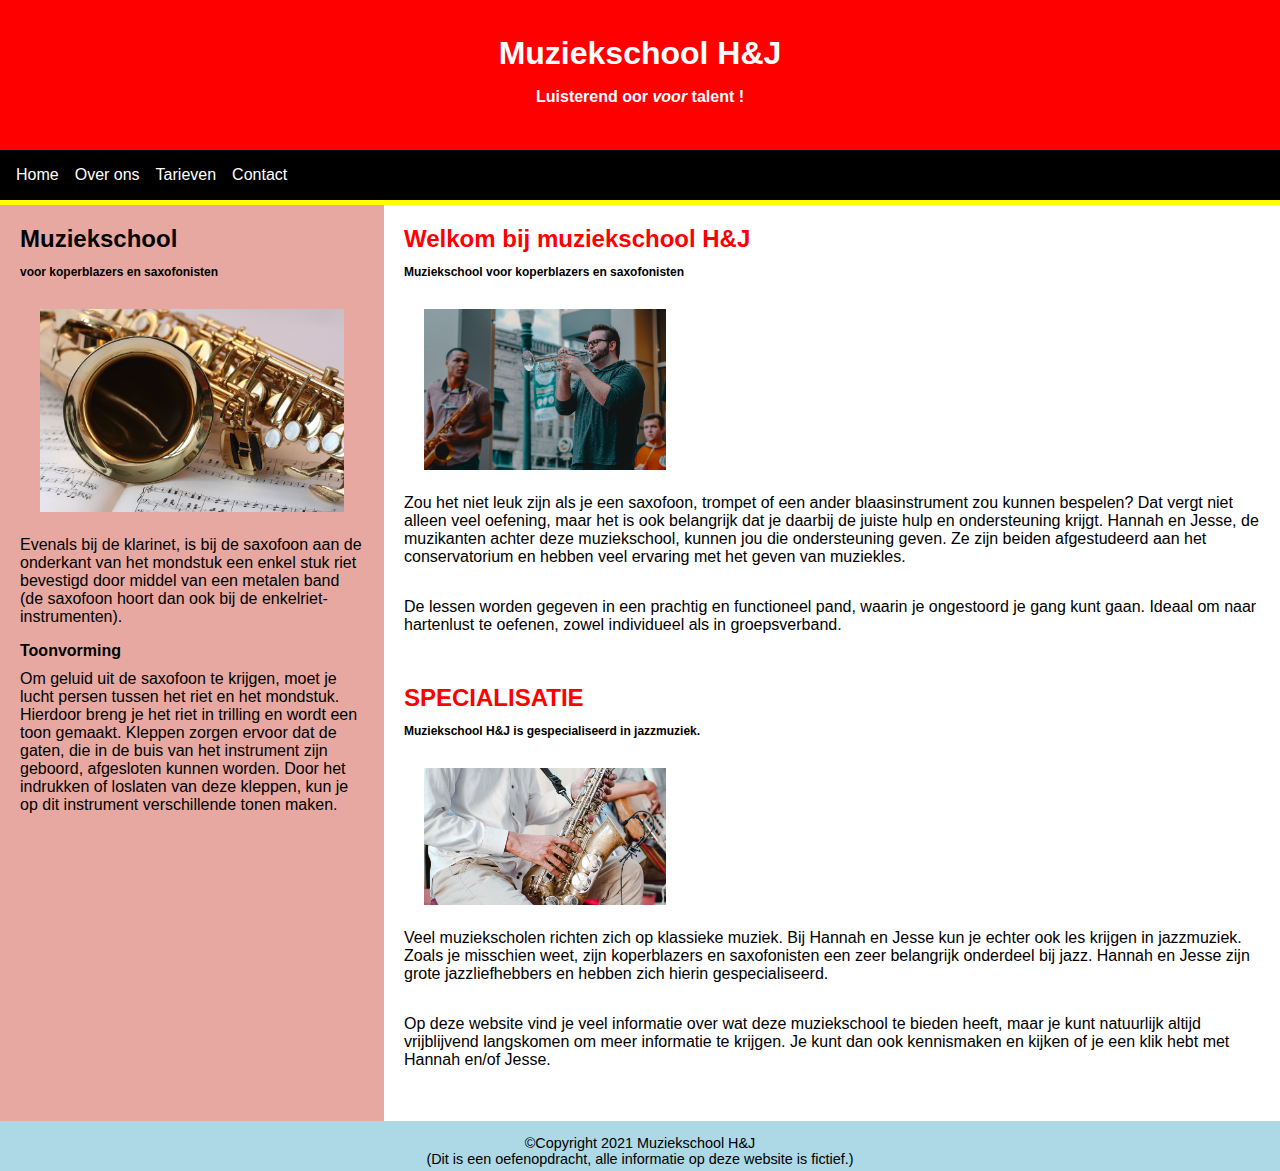
<file: index.html>
<!DOCTYPE html>
<html lang="nl">
<head>
    <meta charset="utf-8">
    <meta name="viewport" content="width=device-width, initial-scale=1.0">
    <title>Home</title>
    <meta name="description"  content = "Dit is de website van muziekschool H&J">
    <meta name = "keywords" content = "Muziekschool, H&J, Panningen, koperblazers,saxofonisten, saxofoon">
    <meta name = "author" content = "I. Braam">
    <link rel="stylesheet" type="text/css" href="styles/mainstyle.css">
    <link rel="preconnect" href="https://fonts.googleapis.com">
    <link rel="preconnect" href="https://fonts.gstatic.com" crossorigin>
    <link href="https://fonts.googleapis.com/css2?family=Lemon&display=swap" rel="stylesheet">

</head>
<body>
    <header>
        <h1>Muziekschool H&J</h1>
        <h3>Luisterend oor <i>voor</i> talent !</h3>
    </header>
    
    <!-- Navigatie + gele lijn -->
    <nav>
        <ul>
        <li><a href="index.html">Home</a></li>
        <li><a href="overons.html">Over ons</a></li>
        <li><a href="tarieven.html">Tarieven</a></li>
        <li><a href="contact.html">Contact</a></li>
        </ul>
        <div class="geel-streepje"></div>
    </nav>

    <div id="content">
        <section class="linkervlak">
            <h2>Muziekschool</h2>
            <h4>voor koperblazers en saxofonisten</h4>
            <img class="linkervlak-afbeelding" src="afbeeldingen/saxofoon_i.jpeg" alt="Abeelding saxofoon">
            <p>Evenals bij de klarinet, is bij de saxofoon aan de onderkant van het mondstuk een enkel stuk riet bevestigd door middel van een metalen band (de saxofoon hoort dan ook bij de enkelriet-instrumenten).
            </p>
            <h3>Toonvorming</h3>
            <p>Om geluid uit de saxofoon te krijgen, moet je lucht persen tussen het riet en het mondstuk. Hierdoor breng je het riet in trilling en wordt een toon gemaakt. Kleppen zorgen ervoor dat de gaten, die in de buis van het instrument zijn geboord, afgesloten kunnen worden. Door het indrukken of loslaten van deze kleppen, kun je op dit instrument verschillende tonen maken.
            </p>
        </section>
        <section class="rechtervlak">
            <h2>Welkom bij muziekschool H&J</h2>
            <h4>Muziekschool voor koperblazers en saxofonisten</h4>            
            <img class="rechtervlak-afbeelding" src="afbeeldingen/trompet_i.jpeg" alt="Abeelding saxofoon">
            <p>Zou het niet leuk zijn als je een saxofoon, trompet of een ander blaasinstrument zou kunnen bespelen? Dat vergt niet alleen veel oefening, maar het is ook belangrijk dat je daarbij de juiste hulp en ondersteuning krijgt. Hannah en Jesse, de muzikanten achter deze muziekschool, kunnen jou die ondersteuning geven. Ze zijn beiden afgestudeerd aan het conservatorium en hebben veel ervaring met het geven van muziekles.
            <p>De lessen worden gegeven in een prachtig en functioneel pand, waarin je ongestoord je gang kunt gaan. Ideaal om naar hartenlust te oefenen, zowel individueel als in groepsverband.</p>
            <br>
            <h2>SPECIALISATIE</h2>
            <h4>Muziekschool H&J is gespecialiseerd in jazzmuziek.</h4>
            <img class="rechtervlak-afbeelding" src="afbeeldingen/saxofoon2.jpeg" alt="Abeelding saxofoon">
            <p>Veel muziekscholen richten zich op klassieke muziek. Bij Hannah en Jesse kun je echter ook les krijgen in jazzmuziek. Zoals je misschien weet, zijn koperblazers en saxofonisten een zeer belangrijk onderdeel bij jazz. Hannah en Jesse zijn grote jazzliefhebbers en hebben zich hierin gespecialiseerd.</p>
            <p>Op deze website vind je veel informatie over wat deze muziekschool te bieden heeft, maar je kunt natuurlijk altijd vrijblijvend langskomen om meer informatie te krijgen. Je kunt dan ook kennismaken en kijken of je een klik hebt met Hannah en/of Jesse.</p>

        </section>
    </div>
    <footer>
        <p>
            &copy;Copyright 2021 Muziekschool H&J <br> 
            (Dit is een oefenopdracht, alle informatie op deze website is fictief.)

        </p>
    </footer>
</body>
</html>
</file>
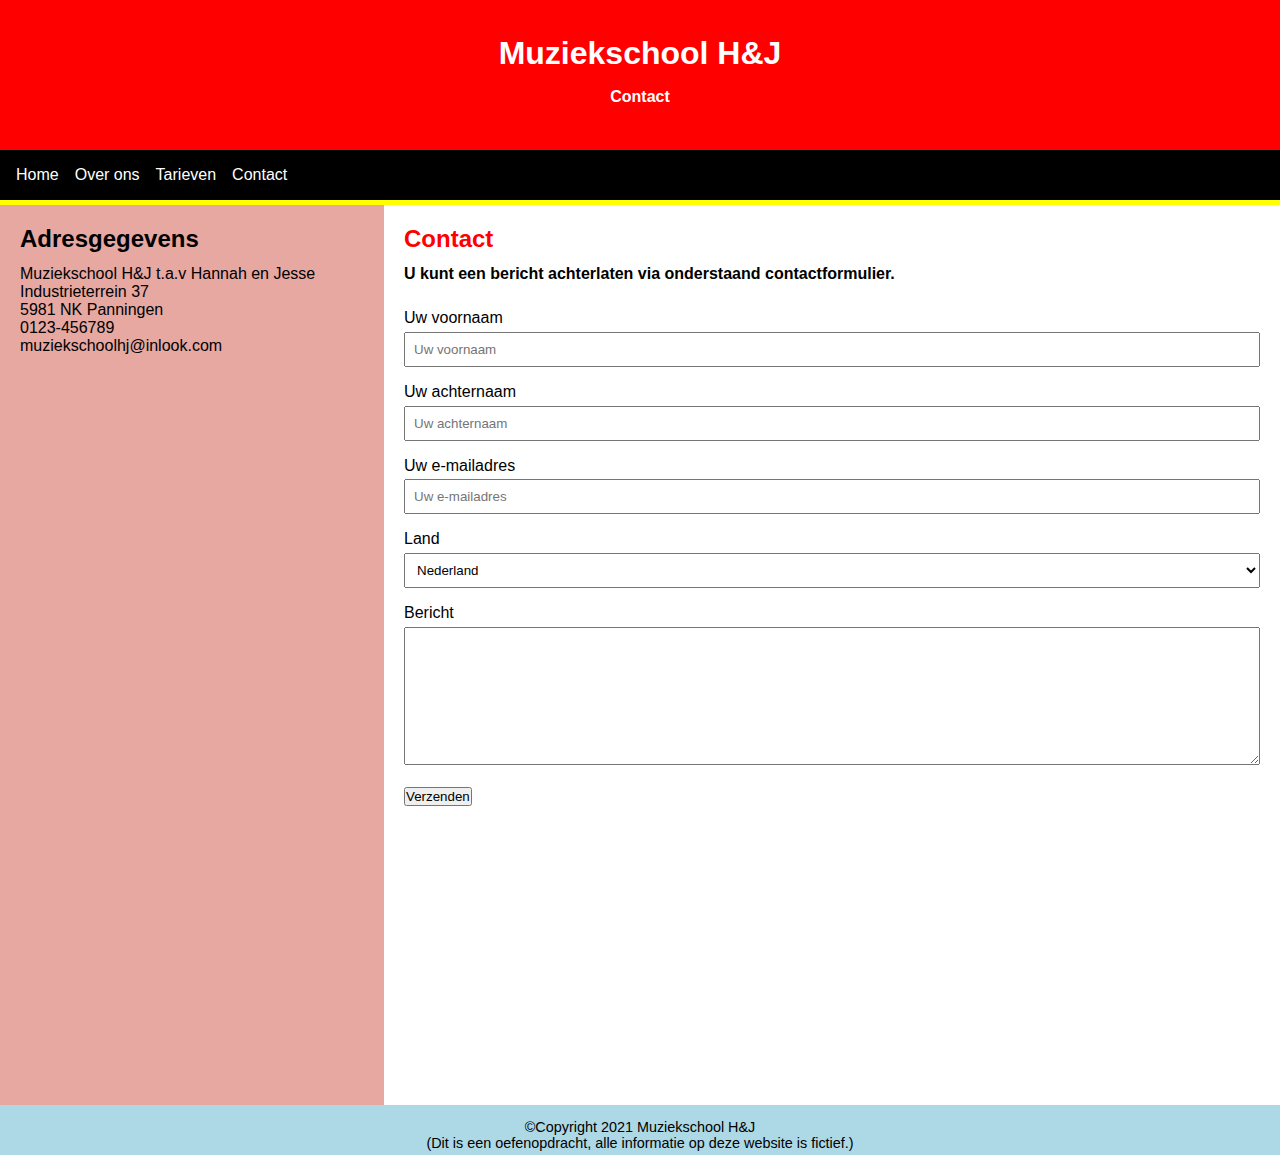
<file: contact.html>
<!DOCTYPE html>
<html lang="nl">
<head>
    <meta charset="utf-8">
    <meta name="viewport" content="width=device-width, initial-scale=1.0">
    <title>Home</title>
    <meta name="description"  content = "Dit is de contactpagina van muziekscool H&J">
    <meta name = "keywords" content = "Muziekschool, H&J, Panningen,  koperblazers, saxofonisten, saxofoon, contact ">
    <meta name = "author" content = "I. Braam">
    <link rel="stylesheet" type="text/css" href="styles/mainstyle.css">
    <link rel="preconnect" href="https://fonts.googleapis.com">
    <link rel="preconnect" href="https://fonts.gstatic.com" crossorigin>
    <link href="https://fonts.googleapis.com/css2?family=Lemon&display=swap" rel="stylesheet">

</head>
<body>
    <header>
        <h1>Muziekschool H&J</h1>
        <h3>Contact</h3>
    </header>

    <!-- Navigatie + gele lijn -->
    <nav>
        <ul>
        <li><a href="index.html">Home</a></li>
        <li><a href="overons.html">Over ons</a></li>
        <li><a href="tarieven.html">Tarieven</a></li>
        <li><a href="contact.html">Contact</a></li>
        </ul>
        <div class="geel-streepje"></div>
    </nav>
        
    <div id="content">
        <section class="linkervlak">
            <h2>Adresgegevens</h2>
            <p>Muziekschool H&J
            t.a.v Hannah en Jesse<br>
            Industrieterrein 37<br>
            5981 NK Panningen<br>
            0123-456789<br>
            muziekschoolhj@inlook.com<br>
        </p>
        <iframe class="linkervlak-kaart" src="https://www.google.com/maps/embed?pb=!1m14!1m8!1m3!1d9971.01076481045!2d5.978254091148656!3d51.334068473241665!3m2!1i1024!2i768!4f13.1!3m3!1m2!1s0x47c7485bd60bbd61%3A0x73a8c69eb69bad56!2sNHA%20Opleidingen!5e0!3m2!1snl!2snl!4v1753954529243!5m2!1snl!2snl" width="600" height="450" style="border:0;" allowfullscreen="" loading="lazy" referrerpolicy="no-referrer-when-downgrade">
        </iframe>
        </section>
        <section class="rechtervlak">
            <h2>Contact</h2>
            <h3>U kunt een bericht achterlaten via onderstaand contactformulier.</h3>
       
            <form id="contactform" action="https://formspree.io/f/xdoqkdej"  method="POST" >
            
                <label for = "voornaam" class="form-label">Uw voornaam</label>
                <input type="text" class="form-control" id="voornaam" name="voornaam" placeholder="Uw voornaam" required>
                <label for = "achternaam" class="form-label">Uw achternaam</label>
                <input type="text" class="form-control" id="achternaam" name="achternaam" placeholder="Uw achternaam" required>     
            
                <label for = "email">Uw e-mailadres</label>
                <input type="email" id="email" name = "email" placeholder="Uw e-mailadres" required>
                <label for="land">Land</label>
                    <select id="land" name="land">
                    <option value="nl">Nederland</option>
                    <option value ="be">België</option>
                    <option value="de">Duitsland</option>
                    <option value="uk">Verenigd Koninkrijk</option>
                    <option value="ov">Overig</option>

                    </select>
                <label for = "bericht">Bericht</label>
                <textarea  id="bericht" name ="bericht" placeholder="Uw bericht hier"  rows="8" maxlength="1500" required>
                </textarea>

                <br><br>
            <button type="submit" class="btn btn-primary">Verzenden</button>
            </form>

        </section>
    </div>
    <footer>
        <p>
            &copy;Copyright 2021 Muziekschool H&J <br> 
            (Dit is een oefenopdracht, alle informatie op deze website is fictief.)

        </p>
    </footer>

</body>
</html>
</file>
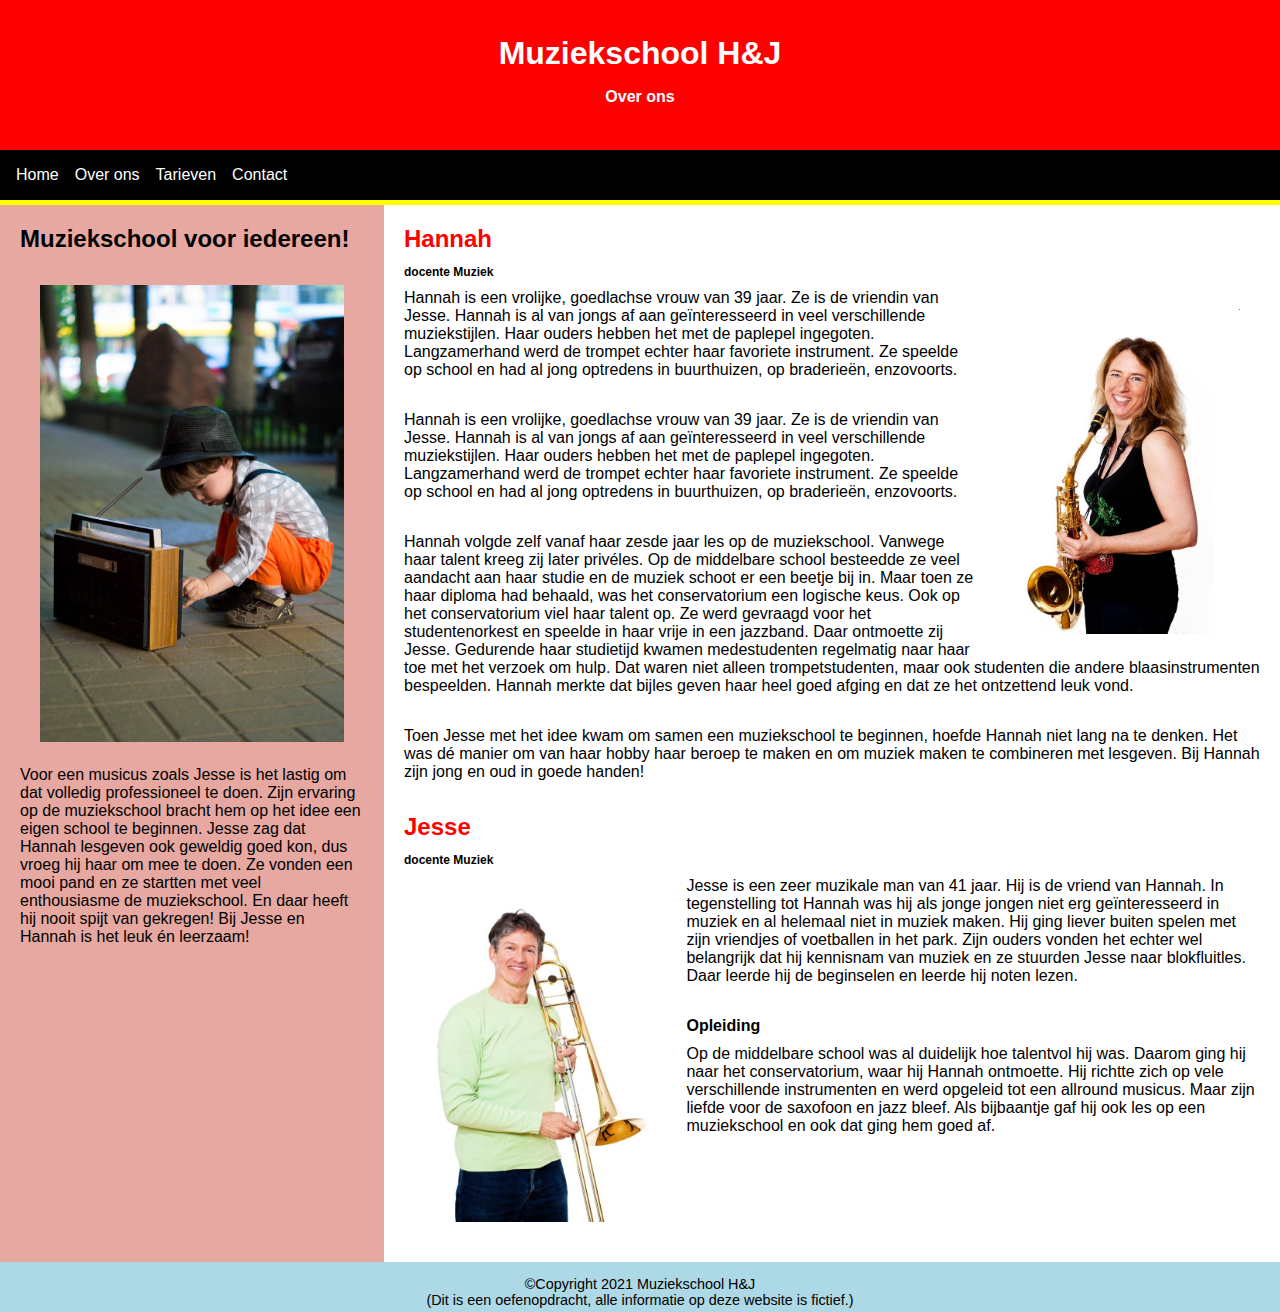
<file: overons.html>
<!DOCTYPE html>
<html lang="nl">
<head>
    <meta charset="utf-8">
    <meta name="viewport" content="width=device-width, initial-scale=1.0">
    <title>Home</title>
    <meta name="description"  content = "Deze pagina bevat een aantal feitjes over Hannah en Jesse van muziekschool H&J">
    <meta name = "keywords" content = "Muziekschool, H&J, Panningen, koperblazers,saxofonisten, saxofoon, Hannah, Jesse, H&J ">
    <meta name = "author" content = "I. Braam">
    <link rel="stylesheet" type="text/css" href="styles/mainstyle.css">
    <link rel="preconnect" href="https://fonts.googleapis.com">
    <link rel="preconnect" href="https://fonts.gstatic.com" crossorigin>
    <link href="https://fonts.googleapis.com/css2?family=Lemon&display=swap" rel="stylesheet">

</head>
<body>
    <header>
        <h1>Muziekschool H&J</h1>
        <h3>Over ons</h3>
    </header>

    <!-- Navigatie + gele lijn -->
    <nav>
        <ul>
        <li><a href="index.html">Home</a></li>
        <li><a href="overons.html">Over ons</a></li>
        <li><a href="tarieven.html">Tarieven</a></li>
        <li><a href="contact.html">Contact</a></li>
        </ul>
        <div class="geel-streepje"></div>
    </nav>

    <div id="content">
        <section class="linkervlak">
            <h2>Muziekschool voor iedereen!</h2>
            <img class="linkervlak-afbeelding" src="afbeeldingen/kind.jpeg" alt="Abeelding kind">
            <p>Voor een musicus zoals Jesse is het lastig om dat volledig professioneel te doen. 
                Zijn ervaring op de muziekschool bracht hem op het idee een eigen school te beginnen. 
                Jesse zag dat Hannah lesgeven ook geweldig goed kon, dus vroeg hij haar om mee te doen. 
                Ze vonden een mooi pand en ze startten met veel enthousiasme de muziekschool. 
                En daar heeft hij nooit spijt van gekregen! Bij Jesse en Hannah is het leuk én leerzaam!</p>

        </section>
        <section class="rechtervlak">
            <h2>Hannah</h2>
            <h4>docente Muziek</h4>
            <img class="rechtervlak-afbeelding" src="afbeeldingen/hannah.jpeg" alt="Abeelding Hannah" style ="float: right">
            <p>Hannah is een vrolijke, goedlachse vrouw van 39 jaar. Ze is de vriendin van Jesse. Hannah is al van jongs af aan geïnteresseerd in veel verschillende muziekstijlen. Haar ouders hebben het met de paplepel ingegoten. Langzamerhand werd de trompet echter haar favoriete instrument. Ze speelde op school en had al jong optredens in buurthuizen, op braderieën, enzovoorts.

            </p>
            <p>Hannah is een vrolijke, goedlachse vrouw van 39 jaar. Ze is de vriendin van Jesse. Hannah is al van jongs af aan geïnteresseerd in veel verschillende muziekstijlen. Haar ouders hebben het met de paplepel ingegoten. Langzamerhand werd de trompet echter haar favoriete instrument. Ze speelde op school en had al jong optredens in buurthuizen, op braderieën, enzovoorts.

            </p>
            <p>Hannah volgde zelf vanaf haar zesde jaar les op de muziekschool. Vanwege haar talent kreeg zij later privéles. Op de middelbare school besteedde ze veel aandacht aan haar studie en de muziek schoot er een beetje bij in. Maar toen ze haar diploma had behaald, was het conservatorium een logische keus. Ook op het conservatorium viel haar talent op. Ze werd gevraagd voor het studentenorkest en speelde in haar vrije in een jazzband. Daar ontmoette zij Jesse. Gedurende haar studietijd kwamen medestudenten regelmatig naar haar toe met het verzoek om hulp. Dat waren niet alleen trompetstudenten, maar ook studenten die andere blaasinstrumenten bespeelden. Hannah merkte dat bijles geven haar heel goed afging en dat ze het ontzettend leuk vond.

            </p>
            <p>Toen Jesse met het idee kwam om samen een muziekschool te beginnen, hoefde Hannah niet lang na te denken. Het was dé manier om van haar hobby haar beroep te maken en om muziek maken te combineren met lesgeven. Bij Hannah zijn jong en oud in goede handen!

            </p>
            
            <h2>Jesse</h2>
            <h4>docente Muziek</h4>
            <img class="rechtervlak-afbeelding" src="afbeeldingen/jesse.jpeg" alt="Abeelding Jesse" style ="float: left">
            <p>Jesse is een zeer muzikale man van 41 jaar. Hij is de vriend van Hannah. In tegenstelling tot Hannah was hij als jonge jongen niet erg geïnteresseerd in muziek en al helemaal niet in muziek maken. Hij ging liever buiten spelen met zijn vriendjes of voetballen in het park. Zijn ouders vonden het echter wel belangrijk dat hij kennisnam van muziek en ze stuurden Jesse naar blokfluitles. Daar leerde hij de beginselen en leerde hij noten lezen.

            </p>
            <h3>Opleiding</h3>
            <p>Op de middelbare school was al duidelijk hoe talentvol hij was. Daarom ging hij naar het conservatorium, waar hij Hannah ontmoette. Hij richtte zich op vele verschillende instrumenten en werd opgeleid tot een allround musicus. Maar zijn liefde voor de saxofoon en jazz bleef. Als bijbaantje gaf hij ook les op een muziekschool en ook dat ging hem goed af.

            </p>
        </section>
    </div>
    <footer>
            <p> &copy;Copyright 2021 Muziekschool H&J <br> 
            (Dit is een oefenopdracht, alle informatie op deze website is fictief.)
            </p>
    </footer>
</body>
</html>
</file>
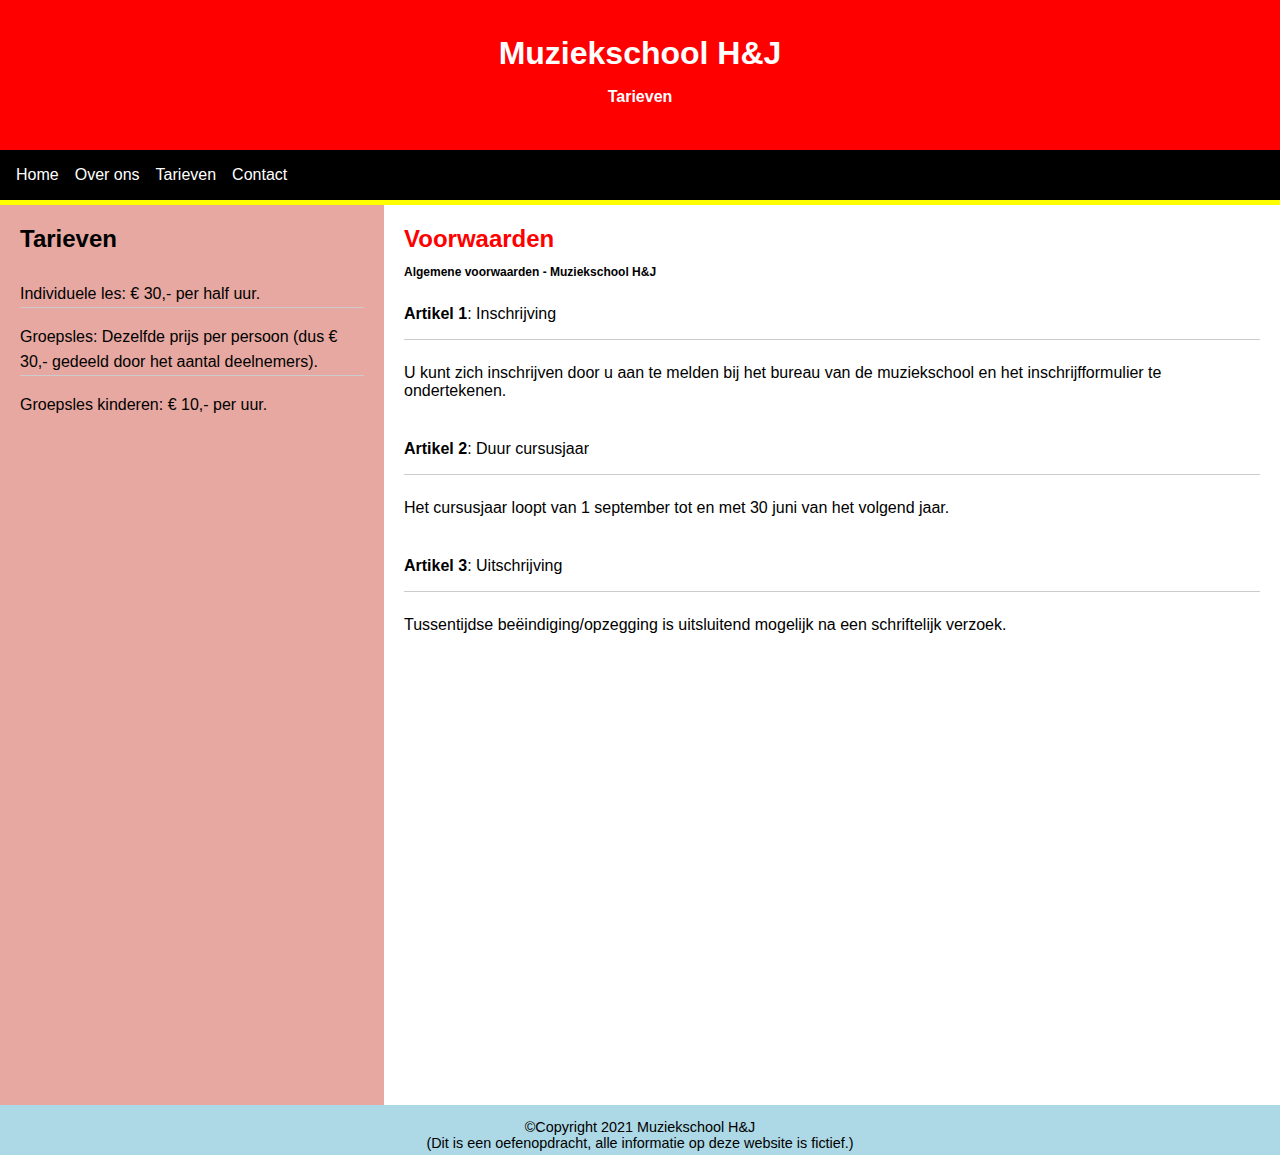
<file: tarieven.html>
<!DOCTYPE html>
<html lang="nl">
<head>
    <meta charset="utf-8">
    <meta name="viewport" content="width=device-width, initial-scale=1.0">
    <title>Home</title>
    <meta name="description"  content = "De tarieven van muziekschool H&J">
    <meta name = "keywords" content = "Muziekschool, H&J, Panningen,  tarieven ">
    <meta name = "author" content = "I. Braam">
    <link rel="stylesheet" type="text/css" href="styles/mainstyle.css">
    <link rel="preconnect" href="https://fonts.googleapis.com">
    <link rel="preconnect" href="https://fonts.gstatic.com" crossorigin>
    <link href="https://fonts.googleapis.com/css2?family=Lemon&display=swap" rel="stylesheet">

</head>
<body>
    <header>
        <h1>Muziekschool H&J</h1>
        <h3>Tarieven</h3>
    </header>

    <!-- Navigatie + gele lijn -->
    <nav>
        <ul>
        <li><a href="index.html">Home</a></li>
        <li><a href="overons.html">Over ons</a></li>
        <li><a href="tarieven.html">Tarieven</a></li>
        <li><a href="contact.html">Contact</a></li>
        </ul>
        <div class="geel-streepje"></div>
    </nav>

    <div id="content">
        <section class="linkervlak">
            <h2>Tarieven</h2>
            <table class="tarieventabel">
                <tr>
                    <td>Individuele les: € 30,- per half uur.</td>
                </tr>
                <tr>
                    <td>Groepsles: Dezelfde prijs per persoon (dus € 30,- gedeeld door het aantal deelnemers).</td>
                </tr>
                <tr>
                    <td>Groepsles kinderen: € 10,- per uur.</td>
                </tr>

            </table>
 
        </section>
        <section class="rechtervlak">
            <h2>Voorwaarden</h2>
            <h4>Algemene voorwaarden - Muziekschool H&J</h4>
            <dl>
                <dt><strong>Artikel 1</strong>: Inschrijving</dt>
                <dd>U kunt zich inschrijven door u aan te melden bij het bureau van de muziekschool en het inschrijfformulier te ondertekenen.

                </dd>
            </dl>
            <dl>
                <dt><strong>Artikel 2</strong>: Duur cursusjaar</dt>
                <dd>Het cursusjaar loopt van 1 september tot en met 30 juni van het volgend jaar.</dd>
            </dl>
            <dl>
                <dt><strong>Artikel 3</strong>: Uitschrijving</dt>
                <dd>Tussentijdse beëindiging/opzegging is uitsluitend mogelijk na een schriftelijk verzoek.</dd>
            </dl>

        </section>
    </div>
    <footer>
            <p>&copy;Copyright 2021 Muziekschool H&J <br> 
            (Dit is een oefenopdracht, alle informatie op deze website is fictief.)</p>
    </footer>
</body>
</html>
</file>
<file: styles/mainstyle.css>
* {
  margin: 0;
  padding: 0;
  box-sizing: border-box;
}

body {
  font-family: Arial, sans-serif;
}

#content {
  display: flex;
  min-height: 100vh;
}

header {
  background-color: red;
  color: white;
  text-align: center;
  height: 150px;
  display: flex;
  flex-direction: column;
  justify-content: center;
  align-items: center;
  width: 100%;
}
/* Aangepast voor mobiel */
@media (max-width: 768px) {
   header{
     height: 90px;
   }
}

h1 {
  font-size: 2em;
  padding-bottom: 0.5em;
}

h2 {
  font-size: 1.5em;
  padding-bottom: 0.5em;
}

h3 {
  font-size: 1em;
  padding-bottom: 10px;
}
h4 {
  font-size: 0.75em;
  padding-bottom: 10px;
}


/* Navigatie + gele lijn */
nav {
  background-color: black;
  color: white;
}
 
nav ul {
  list-style: none;
  display: flex;
  flex-wrap: wrap;
  justify-content: flex-start;
  padding: 0.5em 1em;
}

nav li {
  margin: 0.5em 1em 0.5em 0;
}

nav a {
  color: white;
  text-decoration: none;
}

/* Aangepast voor mobiel */
@media (max-width: 768px) {
   nav ul {
      display: block;
      text-align: center;
   }
   nav li {
      margin-bottom: 10px 0;
   }
   nav a {
      display: inline-block;
   }
}

.geel-streepje {
  height: 5px;
  background-color: yellow;
}



.linkervlak {
  background-color: #E6A8A1;
  color: black;
  padding: 20px;
  width: 30%;
}


.rechtervlak {
  background-color: white;
  color: black;
  padding: 20px;
  width: 70%;
}
/* Aangepast voor mobiel */
@media (max-width: 768px) {
   #content {
      flex-direction: column;
   }
   .linkervlak, .rechtervlak {
      width: 100%;
   }
}

.rechtervlak h2 {
  color: red;
}

.linkervlak p {
  margin-bottom: 1em;
}
.rechtervlak p {
  margin-bottom: 2em;
}



footer {
  background-color: lightblue;
  color: black;
  height: 50px;
  text-align: center;
  padding: 1em 0;
  font-size: 0.9em;
  width: 100%;
}
/* Aangepast voor mobiel */
@media (max-width: 768px) {
   footer {
      height: 65px;
   }
}

.linkervlak-afbeelding {
    max-width: 100%;
    max-height: 80%;
    padding: 20px;
}

.rechtervlak-afbeelding {
  max-width: 33%;
  padding: 20px;
  max-height: 50%;
}
/* Aangepast voor mobiel */
@media (max-width: 768px) {
 .rechtervlak-afbeelding {
      max-width: 50%;
   }
}

.linkervlak-kaart {
    max-width: 100%;
    max-height: 80%;
    padding: 20px;
}

.tarieventabel {
    border=collapse: seperate;
    border-spacing: 0 1em;
    width: 100%';
    padding: 1em 0;
    line-height: 1.6;
    vertical-align: top;

}

.tarieventabel td {
    border-bottom: 1px solid #ccc;
}

.tarieventabel tr:last-child td {
    border-bottom: none;
}

dt {
    border-bottom: 1px solid #ccc;
    border-spacing: 0 1em;
    padding: 1em 0;
 
}  

dd {
  padding: 1.5em 0;  
}

label {
    display: block;
    margin-top: 1em;
    margin-bottom: 0.3em;
}

input, select, textarea {
    width: 100%;
    padding: 8px;
}

input[type="submit"] {
    background-color: lightblue;
    color: black;
}
</file>
